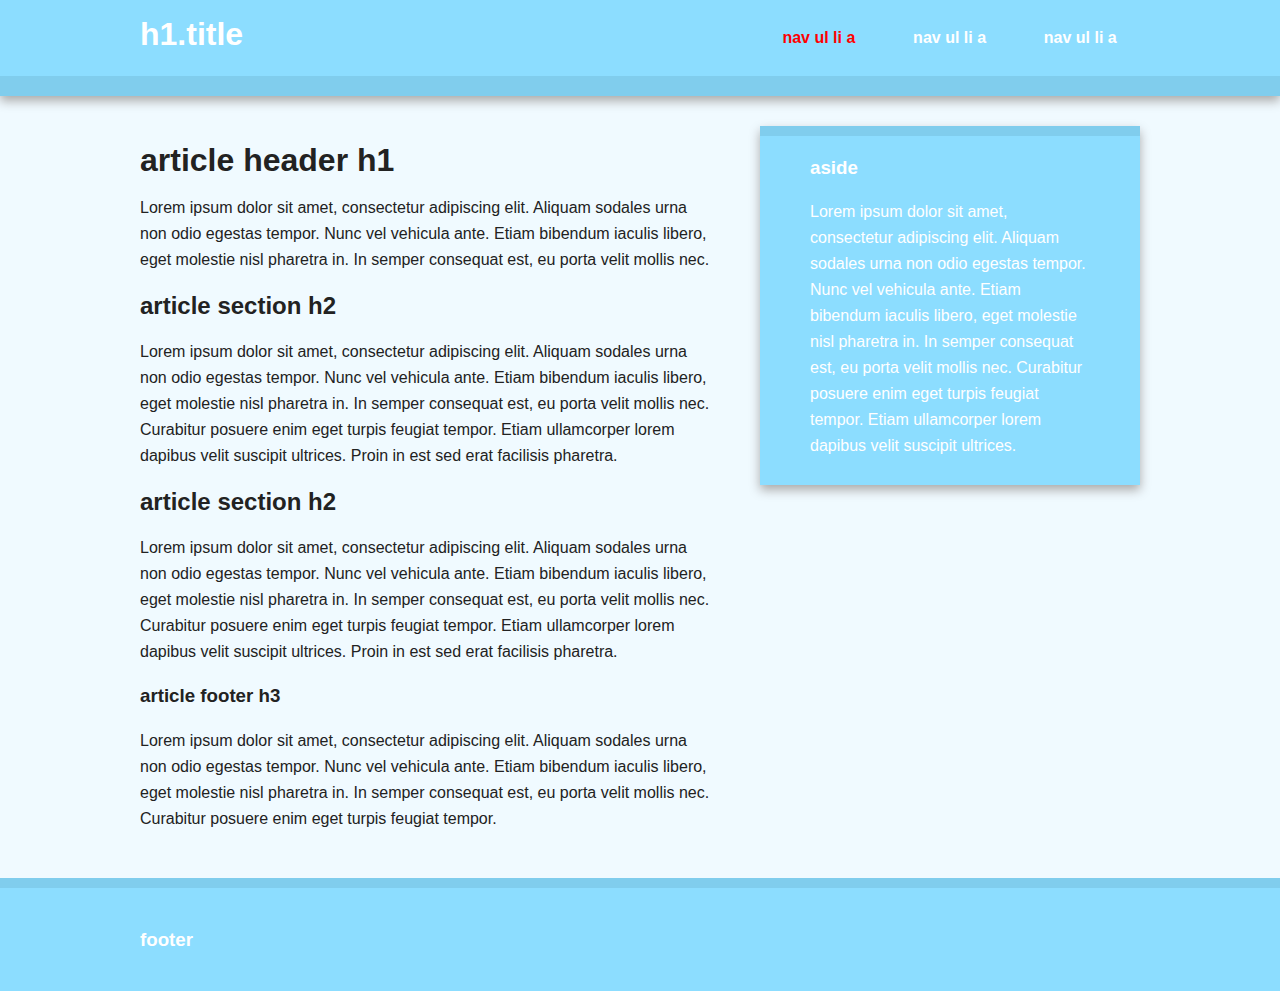
<file: lee.somin/initializr/index.html>
<!doctype html>
<!--[if lt IE 7]>      <html class="no-js lt-ie9 lt-ie8 lt-ie7" lang=""> <![endif]-->
<!--[if IE 7]>         <html class="no-js lt-ie9 lt-ie8" lang=""> <![endif]-->
<!--[if IE 8]>         <html class="no-js lt-ie9" lang=""> <![endif]-->
<!--[if gt IE 8]><!--> <html class="no-js" lang=""> <!--<![endif]-->
    <head>
        <meta charset="utf-8">
        <meta http-equiv="X-UA-Compatible" content="IE=edge,chrome=1">
        <title></title>
        <meta name="description" content="">
        <meta name="viewport" content="width=device-width, initial-scale=1">
        <link rel="apple-touch-icon" href="apple-touch-icon.png">

        <link rel="stylesheet" href="css/normalize.min.css">
        <link rel="stylesheet" href="css/main.css">

        <link rel="stylesheet" href="css/theme.css">

        <script src="js/vendor/modernizr-2.8.3-respond-1.4.2.min.js"></script>
    </head>
    <body>
        <!--[if lt IE 8]>
            <p class="browserupgrade">You are using an <strong>outdated</strong> browser. Please <a href="http://browsehappy.com/">upgrade your browser</a> to improve your experience.</p>
        <![endif]-->

        <div class="header-container">

            <header class="wrapper clearfix">
                <h1 class="title">h1.title</h1>
                <nav>
                    <ul>
                        <li><a href="#">nav ul li a</a></li>
                        <li><a href="#">nav ul li a</a></li>
                        <li><a href="#">nav ul li a</a></li>
                    </ul>
                </nav>
            </header>

        </div>

        <div class="main-container">
            <div class="main wrapper clearfix">

                <article>
                    <header>
                        <h1>article header h1</h1>
                        <p>Lorem ipsum dolor sit amet, consectetur adipiscing elit. Aliquam sodales urna non odio egestas tempor. Nunc vel vehicula ante. Etiam bibendum iaculis libero, eget molestie nisl pharetra in. In semper consequat est, eu porta velit mollis nec.</p>
                    </header>
                    <section>
                        <h2>article section h2</h2>
                        <p>Lorem ipsum dolor sit amet, consectetur adipiscing elit. Aliquam sodales urna non odio egestas tempor. Nunc vel vehicula ante. Etiam bibendum iaculis libero, eget molestie nisl pharetra in. In semper consequat est, eu porta velit mollis nec. Curabitur posuere enim eget turpis feugiat tempor. Etiam ullamcorper lorem dapibus velit suscipit ultrices. Proin in est sed erat facilisis pharetra.</p>
                    </section>
                    <section>
                        <h2>article section h2</h2>
                        <p>Lorem ipsum dolor sit amet, consectetur adipiscing elit. Aliquam sodales urna non odio egestas tempor. Nunc vel vehicula ante. Etiam bibendum iaculis libero, eget molestie nisl pharetra in. In semper consequat est, eu porta velit mollis nec. Curabitur posuere enim eget turpis feugiat tempor. Etiam ullamcorper lorem dapibus velit suscipit ultrices. Proin in est sed erat facilisis pharetra.</p>
                    </section>
                    <footer>
                        <h3>article footer h3</h3>
                        <p>Lorem ipsum dolor sit amet, consectetur adipiscing elit. Aliquam sodales urna non odio egestas tempor. Nunc vel vehicula ante. Etiam bibendum iaculis libero, eget molestie nisl pharetra in. In semper consequat est, eu porta velit mollis nec. Curabitur posuere enim eget turpis feugiat tempor.</p>
                    </footer>
                </article>

                <aside>
                    <h3>aside</h3>
                    <p>Lorem ipsum dolor sit amet, consectetur adipiscing elit. Aliquam sodales urna non odio egestas tempor. Nunc vel vehicula ante. Etiam bibendum iaculis libero, eget molestie nisl pharetra in. In semper consequat est, eu porta velit mollis nec. Curabitur posuere enim eget turpis feugiat tempor. Etiam ullamcorper lorem dapibus velit suscipit ultrices.</p>
                </aside>

            </div> <!-- #main -->
        </div> <!-- #main-container -->

        <div class="footer-container">
            <footer class="wrapper">
                <h3>footer</h3>
            </footer>
        </div>

    </body>
</html>
</file>
<file: lee.somin/initializr/css/main.css>
/*! HTML5 Boilerplate v5.0 | MIT License | http://h5bp.com/ */


html {
    color: #222;
    background: #f0faff;

    font-size: 1em;
    line-height: 1.4;
}

::-moz-selection {
    background: #b3d4fc;
    text-shadow: none;
}

::selection {
    background: #b3d4fc;
    text-shadow: none;
}

hr {
    display: block;
    height: 1px;
    border: 0;
    border-top: 1px solid #ccc;
    margin: 1em 0;
    padding: 0;
}

audio,
canvas,
iframe,
img,
svg,
video {
    vertical-align: middle;
}

fieldset {
    border: 0;
    margin: 0;
    padding: 0;
}

textarea {
    resize: vertical;
}

.browserupgrade {
    margin: 0.2em 0;
    background: #ccc;
    color: #000;
    padding: 0.2em 0;
}


/* ===== Initializr Styles ==================================================
   Author: Jonathan Verrecchia - verekia.com/initializr/responsive-template
   ========================================================================== */

body {
    font: 16px/26px Helvetica, Helvetica Neue, Arial;
}

.wrapper {
    width: 90%;
    margin: 0 5%;
}

/* ===================
    ALL: Orange Theme
   =================== */

.header-container {
    border-bottom: 20px solid #80cded;
}

.footer-container,
.main aside {
    border-top: 10px solid #80cded;
}

.header-container,
.footer-container,
.main aside {
    background: #8cddff;
}

.title {
    color: white;
}

/* ==============
    MOBILE: Menu
   ============== */

nav ul {
    margin: 0;
    padding: 0;
    list-style-type: none;
}

nav a {
    display: block;
    margin-bottom: 10px;
    padding: 15px 0;

    text-align: center;
    text-decoration: none;
    font-weight: bold;

    color: white;
    background: #8cddff;
}

nav a:hover,
nav a:visited {
    color: white;
}

nav a:hover {
    text-decoration: underline;
}

/* ==============
    MOBILE: Main
   ============== */

.main {
    padding: 30px 0;
}

.main article h1 {
    font-size: 2em;
}

.main aside {
    color: white;
    padding: 0px 5% 10px;
}

.footer-container footer {
    color: white;
    padding: 20px 0;
}

/* ===============
    ALL: IE Fixes
   =============== */

.ie7 .title {
    padding-top: 20px;
}

/* ==========================================================================
   Author's custom styles
   ========================================================================== */















/* ==========================================================================
   Media Queries
   ========================================================================== */

@media only screen and (min-width: 480px) {

/* ====================
    INTERMEDIATE: Menu
   ==================== */

    nav a {
        float: left;
        width: 27%;
        margin: 0 1.7%;
        padding: 25px 2%;
        margin-bottom: 0;
    }

    nav li:first-child a {
        margin-left: 0;
    }

    nav li:last-child a {
        margin-right: 0;
    }

/* ========================
    INTERMEDIATE: IE Fixes
   ======================== */

    nav ul li {
        display: inline;
    }

    .oldie nav a {
        margin: 0 0.7%;
    }
}

@media only screen and (min-width: 768px) {

/* ====================
    WIDE: CSS3 Effects
   ==================== */

    .header-container,
    .main aside {
        -webkit-box-shadow: 0 5px 10px #aaa;
           -moz-box-shadow: 0 5px 10px #aaa;
                box-shadow: 0 5px 10px #aaa;
    }

/* ============
    WIDE: Menu
   ============ */

    .title {
        float: left;
    }

    nav {
        float: right;
        width: 38%;
    }

/* ============
    WIDE: Main
   ============ */

    .main article {
        float: left;
        width: 57%;
    }

    .main aside {
        float: right;
        width: 28%;
    }
}

@media only screen and (min-width: 1140px) {

/* ===============
    Maximal Width
   =============== */

    .wrapper {
        width: 1026px; /* 1140px - 10% for margins */
        margin: 0 auto;
    }
}

/* ==========================================================================
   Helper classes
   ========================================================================== */

.hidden {
    display: none !important;
    visibility: hidden;
}

.visuallyhidden {
    border: 0;
    clip: rect(0 0 0 0);
    height: 1px;
    margin: -1px;
    overflow: hidden;
    padding: 0;
    position: absolute;
    width: 1px;
}

.visuallyhidden.focusable:active,
.visuallyhidden.focusable:focus {
    clip: auto;
    height: auto;
    margin: 0;
    overflow: visible;
    position: static;
    width: auto;
}

.invisible {
    visibility: hidden;
}

.clearfix:before,
.clearfix:after {
    content: " ";
    display: table;
}

.clearfix:after {
    clear: both;
}

.clearfix {
    *zoom: 1;
}

/* ==========================================================================
   Print styles
   ========================================================================== */

@media print {
    *,
    *:before,
    *:after {
        background: transparent !important;
        color: #000 !important;
        box-shadow: none !important;
        text-shadow: none !important;
    }

    a,
    a:visited {
        text-decoration: underline;
    }

    a[href]:after {
        content: " (" attr(href) ")";
    }

    abbr[title]:after {
        content: " (" attr(title) ")";
    }

    a[href^="#"]:after,
    a[href^="javascript:"]:after {
        content: "";
    }

    pre,
    blockquote {
        border: 1px solid #999;
        page-break-inside: avoid;
    }

    thead {
        display: table-header-group;
    }

    tr,
    img {
        page-break-inside: avoid;
    }

    img {
        max-width: 100% !important;
    }

    p,
    h2,
    h3 {
        orphans: 3;
        widows: 3;
    }

    h2,
    h3 {
        page-break-after: avoid;
    }
}
</file>
<file: lee.somin/initializr/css/theme.css>
.wrapper {
   max-width:1000px;
   margin-right:auto;
   margin-left:auto;
}

nav li:first-child a {
   color:red;
}
</file>
